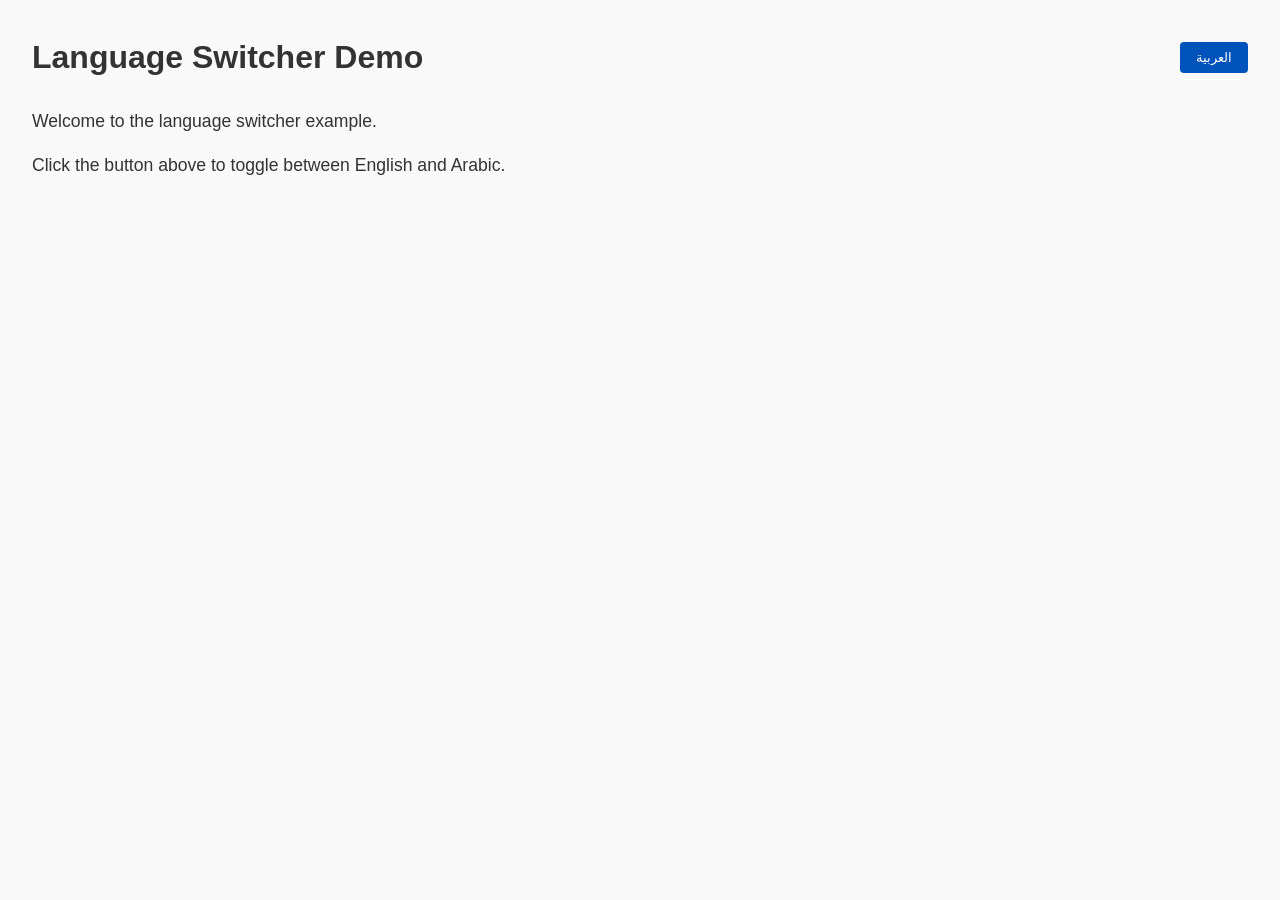
<file: index.html>
<!DOCTYPE html>
<html lang="en" dir="ltr">
<head>
    <meta charset="UTF-8">
    <title>Language Switcher Demo</title>
    <link rel="stylesheet" href="styles.css">
</head>
<body>
    <header>
        <h1 data-translate="title">Language Switcher Demo</h1>
        <button id="langToggle" aria-label="Switch language">العربية</button>
    </header>
    <main>
        <p data-translate="welcome">Welcome to the language switcher example.</p>
        <p data-translate="instruction">Click the button above to toggle between English and Arabic.</p>
    </main>
    <script src="script.js"></script>
</body>
</html>
</file>
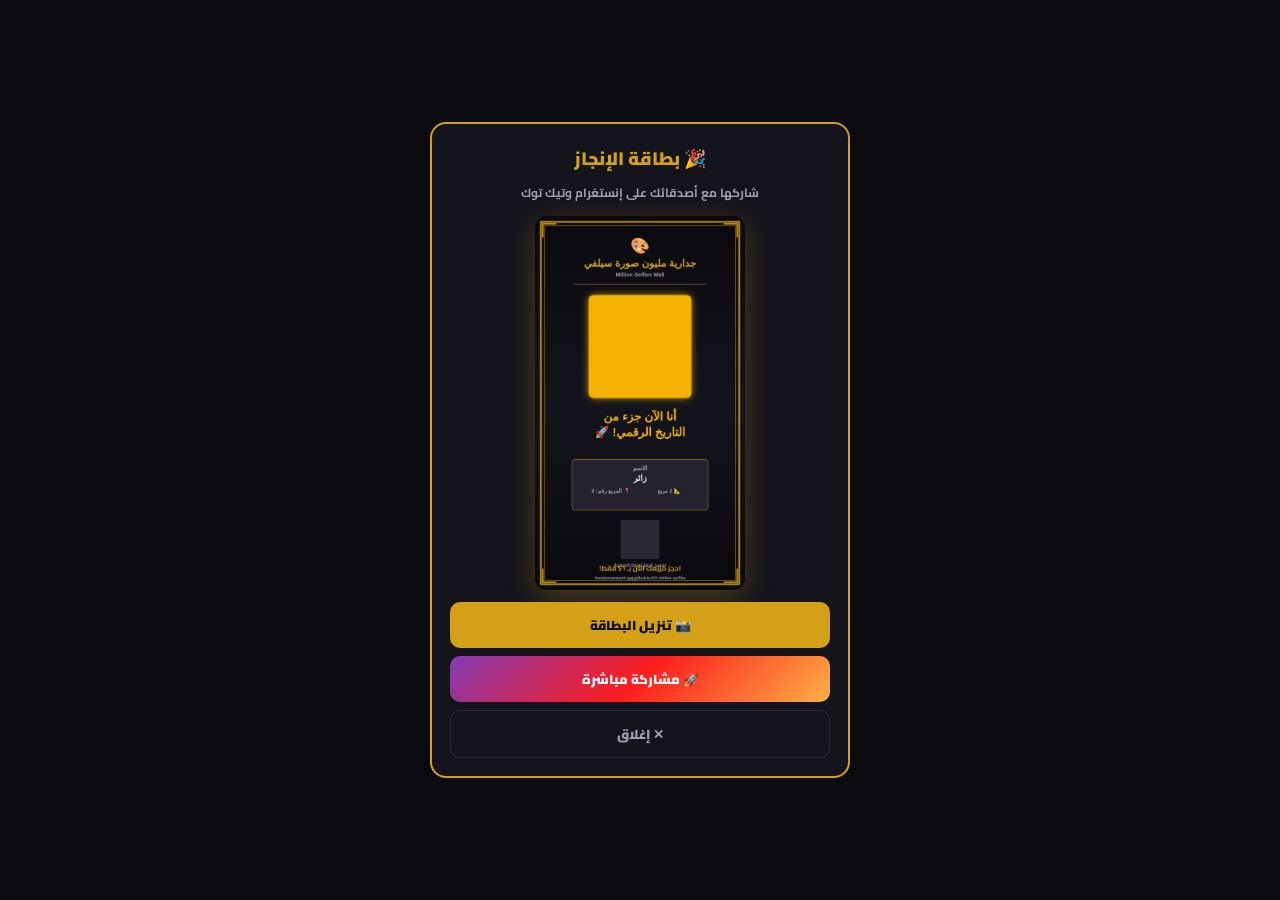
<file: card.html>
<!DOCTYPE html>
<html lang="ar" dir="rtl">
<head>
  <meta charset="UTF-8">
  <meta name="viewport" content="width=device-width, initial-scale=1.0">
  <title>بطاقة الإنجاز - جدارية المليون</title>
  <link rel="preconnect" href="https://fonts.googleapis.com">
  <link rel="preconnect" href="https://fonts.gstatic.com" crossorigin>
  <link href="https://fonts.googleapis.com/css2?family=Cairo:wght@400;700;900&display=swap" rel="stylesheet">
  <style>
    :root {
      --bg-dark: #0a0a0f;
      --bg-gray: #14141c;
      --gold: #d4a017;
      --gold-light: #f5b301;
      --text: #ffffff;
      --text-muted: #a0a0b0;
      --red: #9a3a3a;
    }

    * { margin: 0; padding: 0; box-sizing: border-box; }

    body {
      font-family: 'Cairo', 'Segoe UI', Tahoma, sans-serif;
      background: var(--bg-dark);
      color: var(--text);
      min-height: 100vh;
      display: flex;
      align-items: center;
      justify-content: center;
      padding: 12px;
    }

    .card-container {
      background: var(--bg-gray);
      border: 2px solid var(--gold);
      border-radius: 16px;
      padding: 18px;
      max-width: 420px;
      width: 100%;
      text-align: center;
    }

    .card-container.business {
      border: 2px solid var(--gold-light);
      box-shadow: 
        0 0 30px rgba(212, 160, 23, 0.4),
        0 0 60px rgba(212, 160, 23, 0.2);
    }

    .card-title {
      color: var(--gold);
      font-weight: 900;
      font-size: 18px;
      margin-bottom: 6px;
    }

    .card-subtitle {
      color: var(--text-muted);
      font-size: 12px;
      margin-bottom: 12px;
      font-weight: 700;
    }

    .business-badge {
      display: inline-block;
      background: linear-gradient(135deg, var(--gold), var(--gold-light));
      color: var(--bg-dark);
      padding: 5px 14px;
      border-radius: 20px;
      font-size: 12px;
      font-weight: 900;
      margin-bottom: 10px;
      box-shadow: 0 0 20px rgba(212, 160, 23, 0.5);
      animation: businessPulse 2s infinite;
    }

    @keyframes businessPulse {
      0%, 100% { box-shadow: 0 0 20px rgba(212, 160, 23, 0.5); }
      50% { box-shadow: 0 0 35px rgba(212, 160, 23, 0.9); }
    }

    .card-preview {
      width: 100%;
      max-width: 210px;
      margin: 0 auto 12px;
      border-radius: 12px;
      box-shadow: 0 8px 30px rgba(212, 160, 23, 0.3);
      display: block;
    }

    .card-buttons {
      display: flex;
      flex-direction: column;
      gap: 8px;
    }

    .card-btn {
      width: 100%;
      padding: 11px;
      border: none;
      border-radius: 10px;
      font-family: 'Cairo', sans-serif;
      font-weight: 900;
      font-size: 13px;
      cursor: pointer;
      transition: 0.3s;
      display: flex;
      align-items: center;
      justify-content: center;
      gap: 6px;
    }

    .card-btn.download {
      background: var(--gold);
      color: var(--bg-dark);
    }

    .card-btn.download:hover {
      background: var(--gold-light);
      transform: scale(1.02);
    }

    .card-btn.share {
      background: linear-gradient(135deg, #833ab4, #fd1d1d, #fcb045);
      color: #fff;
    }

    .card-btn.share:hover {
      transform: scale(1.02);
      box-shadow: 0 8px 25px rgba(253, 29, 29, 0.4);
    }

    .card-btn.close {
      background: transparent;
      color: var(--text-muted);
      border: 1.5px solid #2a2a35;
    }

    .card-btn.close:hover {
      background: rgba(154, 58, 58, 0.15);
      color: #ff5555;
      border-color: var(--red);
      transform: scale(1.02);
    }

    .loading-msg {
      color: var(--gold-light);
      font-weight: 700;
      padding: 30px;
      font-size: 14px;
    }
  </style>
</head>
<body>

  <div class="card-container" id="cardContainer">
    <h1 class="card-title" id="cardTitle">🎉 بطاقة الإنجاز</h1>
    <p class="card-subtitle" id="cardSubtitle">شاركها مع أصدقائك على إنستغرام وتيك توك</p>
    <div id="businessBadgeWrapper"></div>
    <p class="loading-msg" id="loadingMsg">⏳ جاري توليد البطاقة...</p>
    <img id="cardPreview" class="card-preview" style="display:none;" alt="بطاقة الإنجاز">
    <div class="card-buttons" id="cardButtons" style="display:none;">
      <button class="card-btn download" onclick="downloadCard()">
        📸 تنزيل البطاقة
      </button>
      <button class="card-btn share" onclick="shareCardBtn()">
        🚀 مشاركة مباشرة
      </button>
      <button class="card-btn close" onclick="closeCardPage()">
        ✕ إغلاق
      </button>
    </div>
  </div>

  <script>
    const params = new URLSearchParams(window.location.search);
    const bookingData = {
      userName: params.get('userName') || 'زائر',
      startCell: parseInt(params.get('startCell')) || 0,
      quantity: parseInt(params.get('quantity')) || 1,
      selfieUrl: params.get('selfieUrl') || '',
      referralCode: params.get('referralCode') || '',
      isBusiness: params.get('isBusiness') === 'true',
      brandName: params.get('brandName') || '',
      ctaButton: params.get('ctaButton') || ''
    };

    let generatedCardBlob = null;
    let generatedCardDataURL = null;

    if (bookingData.isBusiness) {
      document.getElementById('cardContainer').classList.add('business');
      document.getElementById('cardTitle').textContent = '🏢 بطاقة الشركة';
      document.getElementById('cardSubtitle').textContent = 'بطاقتك التجارية جاهزة - شاركها للترويج لعلامتك';
      
      const badgeWrapper = document.getElementById('businessBadgeWrapper');
      badgeWrapper.innerHTML = '<div class="business-badge">🏢 حساب تجاري معتمد</div>';
      
      document.title = 'بطاقة تجارية - جدارية المليون';
    }

    function roundRect(ctx, x, y, width, height, radius) {
      ctx.beginPath();
      ctx.moveTo(x + radius, y);
      ctx.lineTo(x + width - radius, y);
      ctx.quadraticCurveTo(x + width, y, x + width, y + radius);
      ctx.lineTo(x + width, y + height - radius);
      ctx.quadraticCurveTo(x + width, y + height, x + width - radius, y + height);
      ctx.lineTo(x + radius, y + height);
      ctx.quadraticCurveTo(x, y + height, x, y + height - radius);
      ctx.lineTo(x, y + radius);
      ctx.quadraticCurveTo(x, y, x + radius, y);
      ctx.closePath();
    }

    function loadImage(url) {
      return new Promise((resolve, reject) => {
        const img = new Image();
        img.crossOrigin = 'anonymous';
        img.onload = () => resolve(img);
        img.onerror = reject;
        img.src = url;
      });
    }

    function drawCornerDecorations(ctx, WIDTH, HEIGHT) {
      const size = 80;
      const margin = 30;

      ctx.strokeStyle = '#f5b301';
      ctx.lineWidth = 6;

      ctx.beginPath();
      ctx.moveTo(margin + size, margin + 10);
      ctx.lineTo(margin + 10, margin + 10);
      ctx.lineTo(margin + 10, margin + size);
      ctx.stroke();

      ctx.beginPath();
      ctx.moveTo(WIDTH - margin - size, margin + 10);
      ctx.lineTo(WIDTH - margin - 10, margin + 10);
      ctx.lineTo(WIDTH - margin - 10, margin + size);
      ctx.stroke();

      ctx.beginPath();
      ctx.moveTo(margin + size, HEIGHT - margin - 10);
      ctx.lineTo(margin + 10, HEIGHT - margin - 10);
      ctx.lineTo(margin + 10, HEIGHT - margin - size);
      ctx.stroke();

      ctx.beginPath();
      ctx.moveTo(WIDTH - margin - size, HEIGHT - margin - 10);
      ctx.lineTo(WIDTH - margin - 10, HEIGHT - margin - 10);
      ctx.lineTo(WIDTH - margin - 10, HEIGHT - margin - size);
      ctx.stroke();
    }

    async function generateQRCode(ctx, text, x, y, size) {
      return new Promise((resolve) => {
        const qrUrl = `https://api.qrserver.com/v1/create-qr-code/?size=${size}x${size}&data=${encodeURIComponent(text)}&bgcolor=ffffff&color=0a0a0f&margin=0`;

        const qrImg = new Image();
        qrImg.crossOrigin = 'anonymous';
        
        qrImg.onload = () => {
          ctx.fillStyle = '#ffffff';
          roundRect(ctx, x - 10, y - 10, size + 20, size + 20, 15);
          ctx.fill();
          
          ctx.drawImage(qrImg, x, y, size, size);
          resolve();
        };
        
        qrImg.onerror = () => {
          ctx.fillStyle = '#2a2a35';
          roundRect(ctx, x, y, size, size, 10);
          ctx.fill();
          resolve();
        };
        
        qrImg.src = qrUrl;
      });
    }

    async function generateCard() {
      const WIDTH = 1080;
      const HEIGHT = 1920;
      const isBusiness = bookingData.isBusiness;

      const cardCanvas = document.createElement('canvas');
      cardCanvas.width = WIDTH;
      cardCanvas.height = HEIGHT;
      const ctx = cardCanvas.getContext('2d');

      const bgGradient = ctx.createLinearGradient(0, 0, 0, HEIGHT);
      bgGradient.addColorStop(0, '#0a0a0f');
      bgGradient.addColorStop(0.5, '#14141c');
      bgGradient.addColorStop(1, '#0a0a0f');
      ctx.fillStyle = bgGradient;
      ctx.fillRect(0, 0, WIDTH, HEIGHT);

      if (isBusiness) {
        ctx.shadowColor = '#f5b301';
        ctx.shadowBlur = 40;
        ctx.strokeStyle = '#f5b301';
        ctx.lineWidth = 10;
        ctx.strokeRect(20, 20, WIDTH - 40, HEIGHT - 40);
        ctx.shadowBlur = 0;
      }

      ctx.strokeStyle = '#d4a017';
      ctx.lineWidth = 8;
      ctx.strokeRect(30, 30, WIDTH - 60, HEIGHT - 60);

      ctx.strokeStyle = '#f5b301';
      ctx.lineWidth = 2;
      ctx.strokeRect(50, 50, WIDTH - 100, HEIGHT - 100);

      drawCornerDecorations(ctx, WIDTH, HEIGHT);

      ctx.textAlign = 'center';
      ctx.direction = 'rtl';

      ctx.font = 'bold 80px Cairo, sans-serif';
      ctx.fillStyle = '#f5b301';
      ctx.fillText(isBusiness ? '🏢' : '🎨', WIDTH / 2, 180);

      ctx.font = 'bold 52px Cairo, sans-serif';
      ctx.fillStyle = '#d4a017';
      ctx.fillText('جدارية مليون صورة سيلفي', WIDTH / 2, 260);

      ctx.font = 'bold 28px Cairo, sans-serif';
      ctx.fillStyle = '#a0a0b0';
      ctx.fillText('Million Selfies Wall', WIDTH / 2, 310);

      if (isBusiness) {
        ctx.font = 'bold 24px Cairo, sans-serif';
        const badgeText = '🏢 حساب تجاري معتمد';
        const badgeWidth = ctx.measureText(badgeText).width + 40;
        const badgeX = (WIDTH - badgeWidth) / 2;
        
        ctx.fillStyle = '#f5b301';
        roundRect(ctx, badgeX, 330, badgeWidth, 44, 22);
        ctx.fill();
        
        ctx.fillStyle = '#0a0a0f';
        ctx.fillText(badgeText, WIDTH / 2, 362);
      }

      ctx.strokeStyle = '#d4a017';
      ctx.lineWidth = 2;
      ctx.beginPath();
      const lineY = isBusiness ? 400 : 350;
      ctx.moveTo(200, lineY);
      ctx.lineTo(WIDTH - 200, lineY);
      ctx.stroke();

      const photoSize = 500;
      const photoX = (WIDTH - photoSize) / 2;
      const photoY = isBusiness ? 470 : 420;

      ctx.fillStyle = '#d4a017';
      roundRect(ctx, photoX - 15, photoY - 15, photoSize + 30, photoSize + 30, 30);
      ctx.fill();

      ctx.shadowColor = '#f5b301';
      ctx.shadowBlur = 40;
      ctx.fillStyle = '#f5b301';
      roundRect(ctx, photoX - 10, photoY - 10, photoSize + 20, photoSize + 20, 25);
      ctx.fill();
      ctx.shadowBlur = 0;

      if (bookingData.selfieUrl) {
        try {
          const img = await loadImage(bookingData.selfieUrl);
          const size = Math.min(img.width, img.height);
          const sx = (img.width - size) / 2;
          const sy = (img.height - size) / 2;

          ctx.save();
          roundRect(ctx, photoX, photoY, photoSize, photoSize, 20);
          ctx.clip();
          ctx.drawImage(img, sx, sy, size, size, photoX, photoY, photoSize, photoSize);
          ctx.restore();
        } catch (error) {
          console.error('فشل تحميل صورة السيلفي:', error);
          ctx.fillStyle = '#2a2a35';
          roundRect(ctx, photoX, photoY, photoSize, photoSize, 20);
          ctx.fill();
        }
      }

      ctx.font = 'bold 60px Cairo, sans-serif';
      ctx.fillStyle = '#f5b301';
      
      const titleY = isBusiness ? 1100 : 1050;
      if (isBusiness) {
        ctx.fillText('علامة تجارية على', WIDTH / 2, titleY);
        ctx.fillText('الجدارية الأكبر! 🏢', WIDTH / 2, titleY + 80);
      } else {
        ctx.fillText('أنا الآن جزء من', WIDTH / 2, titleY);
        ctx.fillText('التاريخ الرقمي! 🚀', WIDTH / 2, titleY + 80);
      }

      const dataY = isBusiness ? 1300 : 1250;
      const dataBoxWidth = 700;
      const dataBoxX = (WIDTH - dataBoxWidth) / 2;

      ctx.fillStyle = 'rgba(42, 42, 53, 0.8)';
      roundRect(ctx, dataBoxX, dataY, dataBoxWidth, 260, 20);
      ctx.fill();

      ctx.strokeStyle = '#d4a017';
      ctx.lineWidth = 2;
      roundRect(ctx, dataBoxX, dataY, dataBoxWidth, 260, 20);
      ctx.stroke();

      ctx.font = 'bold 32px Cairo, sans-serif';
      ctx.fillStyle = '#a0a0b0';
      ctx.fillText(isBusiness ? 'اسم العلامة التجارية' : 'الاسم', WIDTH / 2, dataY + 55);

      ctx.font = 'bold 42px Cairo, sans-serif';
      ctx.fillStyle = '#ffffff';
      const displayName = isBusiness 
        ? (bookingData.brandName || bookingData.userName || 'شركة')
        : (bookingData.userName || 'زائر');
      ctx.fillText(displayName, WIDTH / 2, dataY + 110);

      ctx.font = 'bold 28px Cairo, sans-serif';
      ctx.fillStyle = '#a0a0b0';
      ctx.fillText(`📍 المربع رقم: ${bookingData.startCell}`, WIDTH / 2 - 150, dataY + 170);
      ctx.fillText(`📐 ${bookingData.quantity} مربع`, WIDTH / 2 + 150, dataY + 170);

      if (bookingData.referralCode) {
        ctx.font = 'bold 22px Cairo, sans-serif';
        ctx.fillStyle = '#f5b301';
        ctx.fillText(`🎁 رمز الإحالة: ${bookingData.referralCode}`, WIDTH / 2, dataY + 225);
      }

      const qrSize = 200;
      const qrX = (WIDTH - qrSize) / 2;
      const qrY = isBusiness ? 1610 : 1560;

      const userLink = window.location.origin + window.location.pathname.replace('card.html', '') + '?cell=' + bookingData.startCell;

      await generateQRCode(ctx, userLink, qrX, qrY, qrSize);

      ctx.font = 'bold 24px Cairo, sans-serif';
      ctx.fillStyle = '#a0a0b0';
      ctx.fillText('امسح الرمز لزيارة الصفحة', WIDTH / 2, qrY + qrSize + 40);

      const ctaY = HEIGHT - 100;

      ctx.font = 'bold 36px Cairo, sans-serif';
      ctx.fillStyle = '#d4a017';
      
      if (isBusiness) {
        ctx.fillText('انضم كشركة بـ 5$ فقط!', WIDTH / 2, ctaY);
      } else {
        ctx.fillText('احجز مربعك الآن بـ 1$ فقط!', WIDTH / 2, ctaY);
      }

      ctx.font = 'bold 22px Cairo, sans-serif';
      ctx.fillStyle = '#a0a0b0';
      ctx.fillText('hossinmansourh-jpg.github.io/V2-million-selfies', WIDTH / 2, ctaY + 45);

      generatedCardDataURL = cardCanvas.toDataURL('image/png', 1.0);
      
      cardCanvas.toBlob((blob) => {
        generatedCardBlob = blob;
        
        document.getElementById('loadingMsg').style.display = 'none';
        const preview = document.getElementById('cardPreview');
        preview.src = generatedCardDataURL;
        preview.style.display = 'block';
        document.getElementById('cardButtons').style.display = 'flex';
      }, 'image/png', 1.0);
    }

    function downloadCard() {
      if (!generatedCardDataURL) return;
      const link = document.createElement('a');
      const prefix = bookingData.isBusiness ? 'business-card' : 'million-selfies-card';
      link.download = `${prefix}-${Date.now()}.png`;
      link.href = generatedCardDataURL;
      link.click();
    }

    async function shareCardBtn() {
      if (!generatedCardBlob) return;

      const isBusiness = bookingData.isBusiness;
      const shareText = isBusiness
        ? '🏢 علامتي التجارية الآن على جدارية مليون صورة سيلفي! انضم كشركة بـ 5$ فقط 🚀'
        : '🎨 أنا الآن جزء من جدارية مليون صورة سيلفي! احجز مربعك الآن بـ 1$ فقط 🚀';
      
      const shareUrl = window.location.origin + window.location.pathname.replace('card.html', '');
      const filePrefix = isBusiness ? 'business-card' : 'million-selfies-card';
      const shareFile = new File([generatedCardBlob], `${filePrefix}.png`, { type: 'image/png' });

      if (navigator.canShare && navigator.canShare({ files: [shareFile] })) {
        try {
          await navigator.share({
            files: [shareFile],
            title: isBusiness ? 'بطاقة الشركة - جدارية المليون' : 'جدارية مليون صورة سيلفي',
            text: shareText,
            url: shareUrl
          });
        } catch (error) {
          if (error.name !== 'AbortError') {
            fallbackShare(shareUrl, shareText);
          }
        }
      } else {
        fallbackShare(shareUrl, shareText);
      }
    }

    function fallbackShare(url, text) {
      if (navigator.share) {
        navigator.share({
          title: bookingData.isBusiness ? 'بطاقة الشركة - جدارية المليون' : 'جدارية مليون صورة سيلفي',
          text: text,
          url: url
        }).catch(() => {
          navigator.clipboard.writeText(`${text}\n${url}`);
          alert('✅ تم نسخ الرابط!');
        });
      } else {
        navigator.clipboard.writeText(`${text}\n${url}`);
        alert('✅ تم نسخ الرابط!');
      }
    }

    function closeCardPage() {
      window.close();
      setTimeout(() => {
        window.location.href = window.location.pathname.replace('card.html', '') || 'index.html';
      }, 300);
    }

    generateCard();
  </script>
</body>
</html>
</file>
<file: styles.css>
/* Basic reset */
* { box-sizing: border-box; margin: 0; padding: 0; }

body {
    font-family: Arial, sans-serif;
    line-height: 1.6;
    padding: 2rem;
    background: #f9f9f9;
    color: #333;
}

header {
    display: flex;
    justify-content: space-between;
    align-items: center;
    margin-bottom: 1.5rem;
}

h1 {
    font-size: 2rem;
}

button#langToggle {
    padding: 0.5rem 1rem;
    background: #0053ba;
    color: #fff;
    border: none;
    border-radius: 4px;
    cursor: pointer;
}

button#langToggle:hover {
    background: #003f8a;
}

main p {
    margin-bottom: 1rem;
    font-size: 1.1rem;
}
</file>
